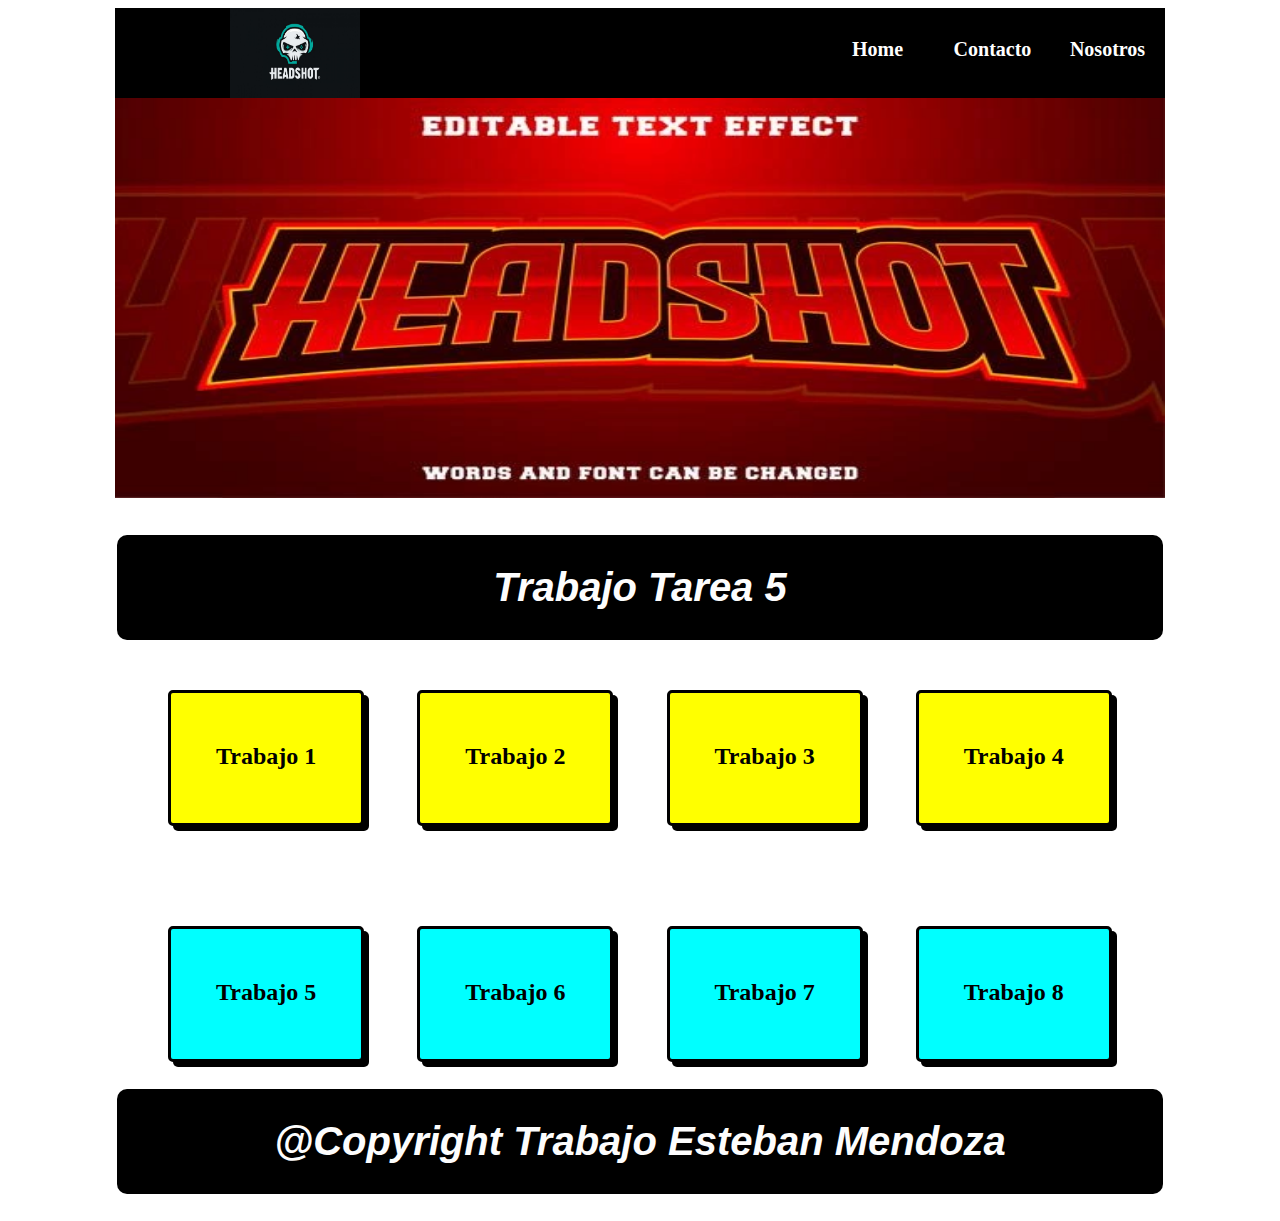
<file: index.html>
<!DOCTYPE html>
<html lang="en">
<head>
    <meta charset="UTF-8">
    <meta http-equiv="X-UA-Compatible" content="IE=edge">
    <meta name="viewport" content="width=device-width, initial-scale=1.0">
    <title>Flexbox</title>
    <link rel="stylesheet" href="css/estilos.css">
</head>
<body>
    <div class="container">
        <div class="section1">
            <div class="item item-1">
                <p>Nosotros</p>
            </div>
            <div class="item item-2"><p>Contacto</p></div>
            <div class="item item-3"><p>Home</p></div>
            <div class="item item-4"></div>
            <div class="item item-5"></div>
            <div class="item item-6"></div>
            <div class="item item-7"></div>
            <div class="item item-8"><center><img src="img/g-logo.jpg" width="130" height="90"><center></center></div>
            <div class="item item-9"></div>
        </div>
        <div class="section2">
            <center><img src="img/gun2.jpg" width="1050" height="400"></center>
        </div>
        
        <header> 
            <h2 class="titulo1">Trabajo Tarea 5</h2>
        </header>

        <div class="section3">
            <div class="item2 item-10">
                <h2 id="textline">Trabajo 1</h2>
            </div>
            <div class="item2 item-11">
                <h2 id="textline">Trabajo 2</h2>
            </div>
            <div class="item2 item-12">
                <h2 id="textline">Trabajo 3</h2>
            </div>
            <div class="item2 item-13">
                <h2 id="textline">Trabajo 4</h2>
            </div>
        </div>

        <div class="section4">
            <div class="item3 item-10">
                <h2 id="textline">Trabajo 5</h2>
            </div>
            <div class="item3 item-11">
                <h2 id="textline">Trabajo 6</h2>
            </div>
            <div class="item3 item-12">
                <h2 id="textline">Trabajo 7</h2>
            </div>
            <div class="item3 item-13">
                <h2 id="textline">Trabajo 8</h2>
            </div>
        </div>

        <footer>
            <h1 class="titulo2">@Copyright Trabajo Esteban Mendoza</h1>
        </footer>

    </div>
    
</body>
</html>
</file>
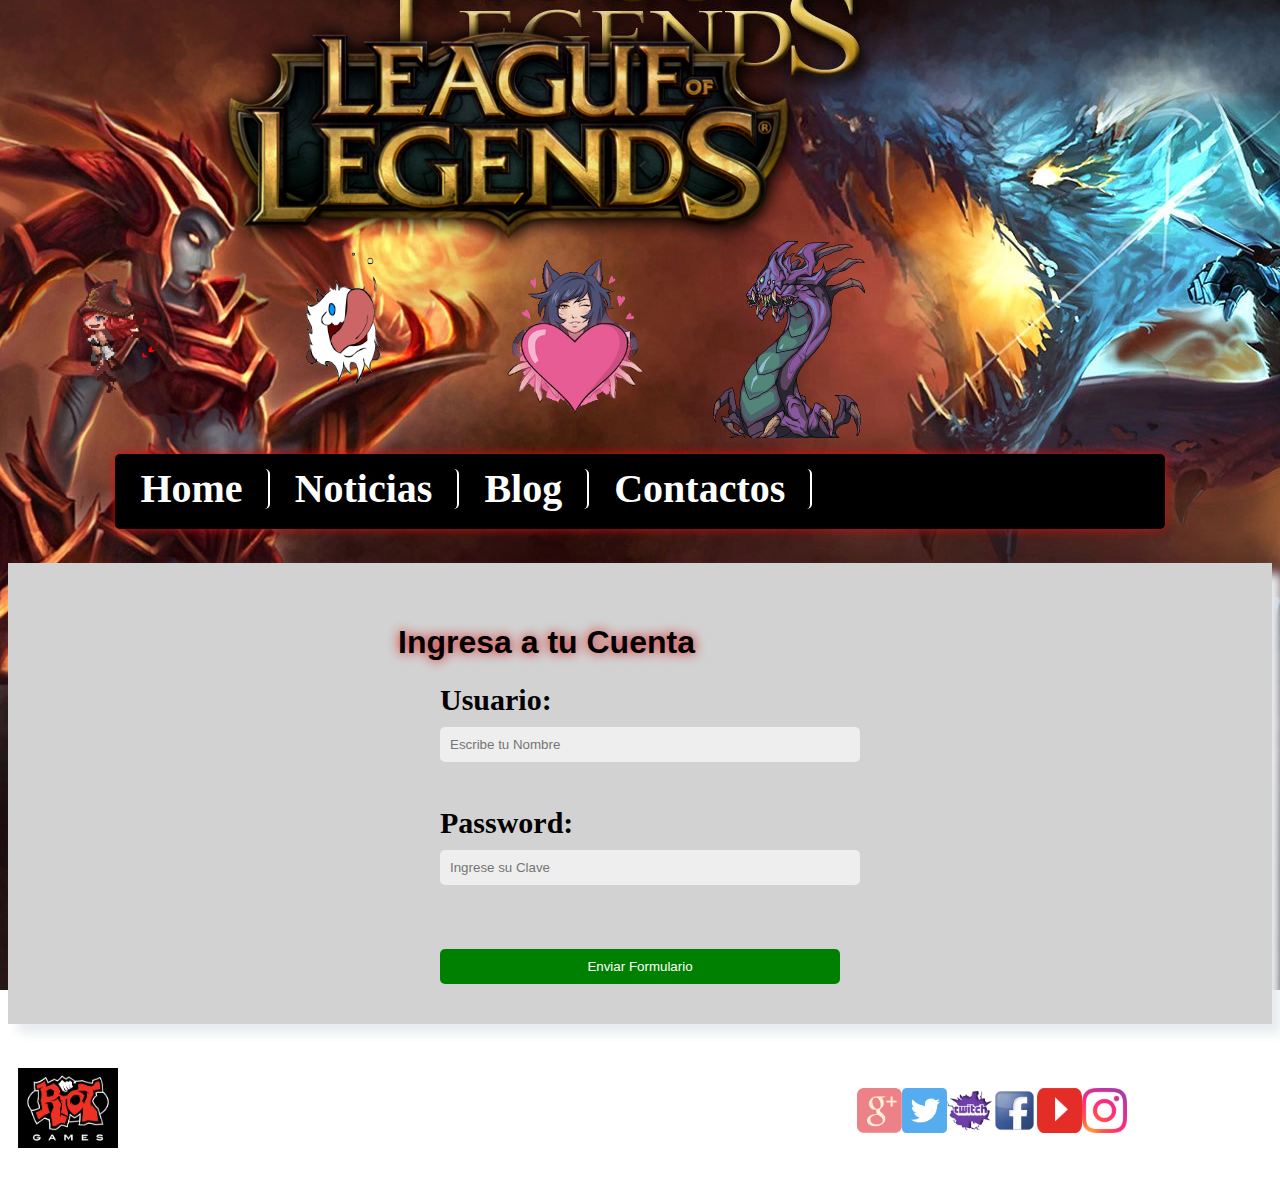
<file: blog.html>
<!DOCTYPE html PUBLIC "-//W3C//DTD XHTML 1.0 Transitional//EN"
  "http://www.w3.org/TR/xhtml1/DTD/xhtml1-transitional.dtd">
<html xmlns="http://www.w3.org/1999/xhtml">
<head>

<meta charset="utf-8" />
<title>Ejemplo de estilos CSS en un archivo externo</title>
<link rel="stylesheet" type="text/css" href="css/estilo.css" media="screen" />
</head>
 
<body>

	
	<div id="header">
	
		<div id="logo">
		<center><img src="img/lol.png" with="1000" height="250" ><center>
		</div>		
	</div>
	
	<br>
	<img src="img/miss.gif" with="600" height="200" ><img src="img/poro.gif" with="600" height="200" ><img src="img/ahri.gif" with="600" height="200" ><img src="img/nasur.gif" with="600" height="200" >
	
	<div id="nav">
	<center>
	<ul>
		<li><a href="index.html">Home</a></li>  
		<li><a href="Proyectos.html">Noticias</a></li>  
		<li><a href="blog.html">Blog</a></li>  
		<li><a href="contacto.html">Contactos</a></li>  
	</ul>
	</center>	
	</div>
	<div id="limpiar"></div>
	
	<div id="section">
		<div id="contacto">	
				
				</div>
				<br>
				<div id="formulario">
					<h1> Ingresa a tu Cuenta </h1>
					<form action="">
				
						<label>Usuario: </label>
						<br>
						<input type="text" name="nombre" class="Campo" placeholder="Escribe tu Nombre"/><br>
						<br>
					
						<label>Password: </label>
						<br>
						<input type="password" name="clave" class="Campo" placeholder="Ingrese su Clave"/><br>
						<br>
					
											
						<input type="submit" value="Enviar Formulario" class="boton" /><br>
					
					</form>	
				
				
				</div>
				
				
	</div>	
	
	<br><br>
	<div id="limpiar"></div>
	<div id="footer">
		<div id="redes">
		<a href="https://www.riotgames.com/en"><img src="img/riot.png" width="100" height="80" float="right"></a>
			<ul>
				<li><a href="https://play.lan.leagueoflegends.com/es_MX"><img src="img/google.png" width="45" height="45"></a></li>
				<li><a href="https://twitter.com/lolesportslan?lang=en"><img src="img/twitter.png" width="45" height="45"></a></li>
				<li><a href="https://www.twitch.tv/lolesportsla"><img src="img/twitch.png" width="45" height="45"></a></li>
				<li><a href="https://www.facebook.com/League-of-Legends-Latinoam%C3%A9rica-1786659884987801/"><img src="img/face.png" width="45" height="45"></a></li>
				<li><a href="https://www.youtube.com/watch?v=WWa5uAzYDkQ"><img src="img/youtube.png" width="45" height="45"></a></li>
				<li><a href="https://www.instagram.com/leagueoflegends/?hl=en"><img src="img/insta.png" width="45" height="45"></a></li>
			</ul>
		<center><p float="center">© 2018-06-01. Todos los derechos reservados por la pagina a Esteban Mendoza y Matias Silva, 
		Toda la marca de League of Legends es comercializable y registrada a Riot Games, Inc.<p></center>
		</div>
		
	</div>



	

</body>
</html>
</file>
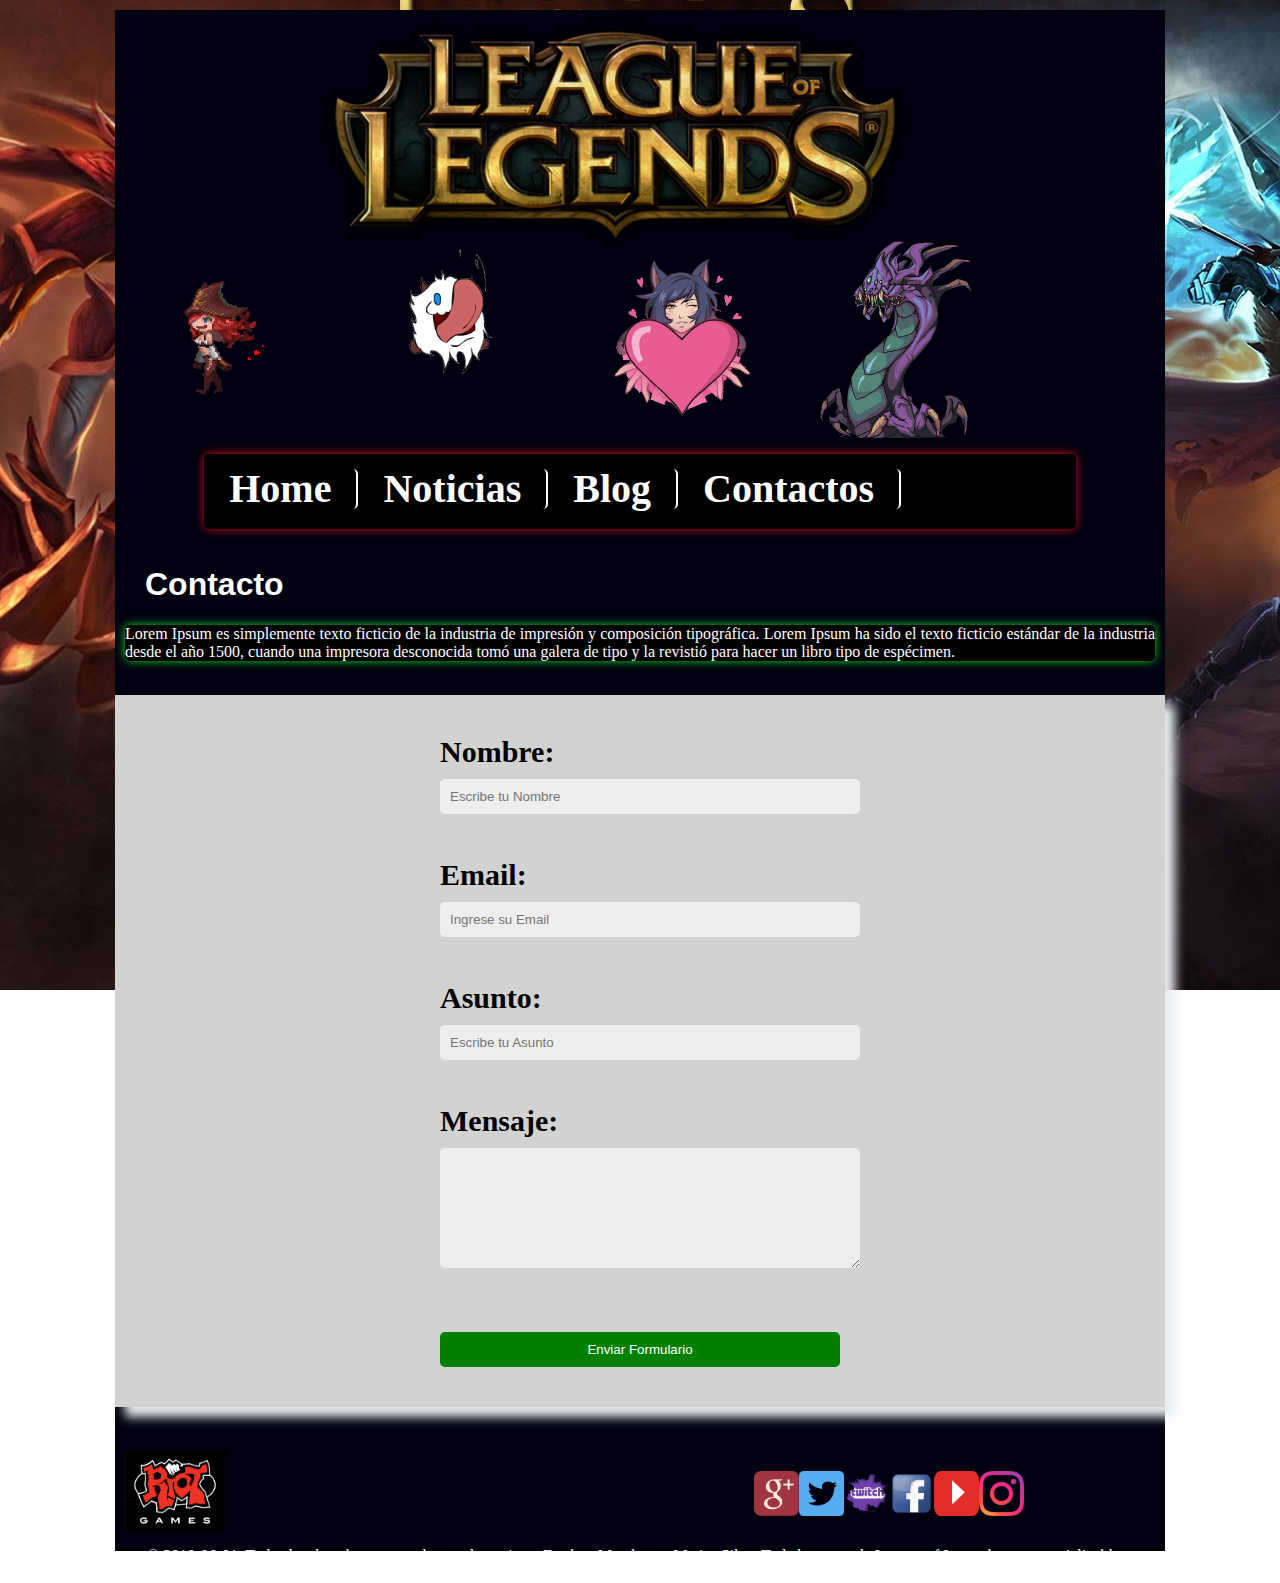
<file: contacto.html>
<!DOCTYPE html PUBLIC "-//W3C//DTD XHTML 1.0 Transitional//EN"
  "http://www.w3.org/TR/xhtml1/DTD/xhtml1-transitional.dtd">
<html xmlns="http://www.w3.org/1999/xhtml">
<head>

<meta charset="utf-8" />
<title>Ejemplo de estilos CSS en un archivo externo</title>
<link rel="stylesheet" type="text/css" href="css/estilo.css" media="screen" />
</head>
 
<body>
<div id="container">
	
	<div id="header">
	
		<div id="logo">
		<center><img src="img/lol.png" with="1000" height="250" ><center>
		</div>		
	</div>
	
	<br>
	<img src="img/miss.gif" with="600" height="200" ><img src="img/poro.gif" with="600" height="200" ><img src="img/ahri.gif" with="600" height="200" ><img src="img/nasur.gif" with="600" height="200" >
	
	<div id="nav">
	<center>
	<ul>
		<li><a href="index.html">Home</a></li>  
		<li><a href="Proyectos.html">Noticias</a></li>  
		<li><a href="blog.html">Blog</a></li>  
		<li><a href="contacto.html">Contactos</a></li>  
	</ul>
	</center>	
	</div>
	<div id="limpiar"></div>
	
	<div id="section">
		<div id="contacto">
		
			<h1> Contacto</h1>
				
				<div class="contenido">
				<p align="justify" margin="0">Lorem Ipsum es simplemente texto ficticio de la industria de impresión y 
				composición tipográfica. Lorem Ipsum ha sido el texto ficticio estándar de 
				la industria desde el año 1500, cuando una impresora desconocida tomó una galera 
				de tipo y la revistió para hacer un libro tipo de espécimen.</p>
				
				</div>
				<br>
				<div id="formulario">
				
					<form action="">
				
						<label>Nombre: </label>
						<br>
						<input type="text" name="nombre" class="Campo" placeholder="Escribe tu Nombre"/><br>
						<br>
					
						<label>Email: </label>
						<br>
						<input type="text" name="email" class="Campo" placeholder="Ingrese su Email"/><br>
						<br>
					
						<label>Asunto: </label>
						<br>
						<input type="text" name="asunto" class="Campo" placeholder="Escribe tu Asunto"/><br>
						<br>
					
						<label>Mensaje: </label>
						<br>
						<textarea cols="30" rows="10" placeholder="Escribe tu Mensaje" class="Campo"> </textarea><br>
						<br>
					
						<input type="submit" value="Enviar Formulario" class="boton" /><br>
					
					</form>	
				
				
				</div>
				
				
		</div>		
	</div>	
	
	<br><br>
	<div id="limpiar"></div>
	<div id="footer">
		<div id="redes">
		<a href="https://www.riotgames.com/en"><img src="img/riot.png" width="100" height="80" float="right"></a>
			<ul>
				<li><a href="https://play.lan.leagueoflegends.com/es_MX"><img src="img/google.png" width="45" height="45"></a></li>
				<li><a href="https://twitter.com/lolesportslan?lang=en"><img src="img/twitter.png" width="45" height="45"></a></li>
				<li><a href="https://www.twitch.tv/lolesportsla"><img src="img/twitch.png" width="45" height="45"></a></li>
				<li><a href="https://www.facebook.com/League-of-Legends-Latinoam%C3%A9rica-1786659884987801/"><img src="img/face.png" width="45" height="45"></a></li>
				<li><a href="https://www.youtube.com/watch?v=WWa5uAzYDkQ"><img src="img/youtube.png" width="45" height="45"></a></li>
				<li><a href="https://www.instagram.com/leagueoflegends/?hl=en"><img src="img/insta.png" width="45" height="45"></a></li>
			</ul>
		<center><p float="center">© 2018-06-01. Todos los derechos reservados por la pagina a Esteban Mendoza y Matias Silva, 
		Toda la marca de League of Legends es comercializable y registrada a Riot Games, Inc.<p></center>
		</div>
		
	</div>
</div>
</body>
</html>
</file>
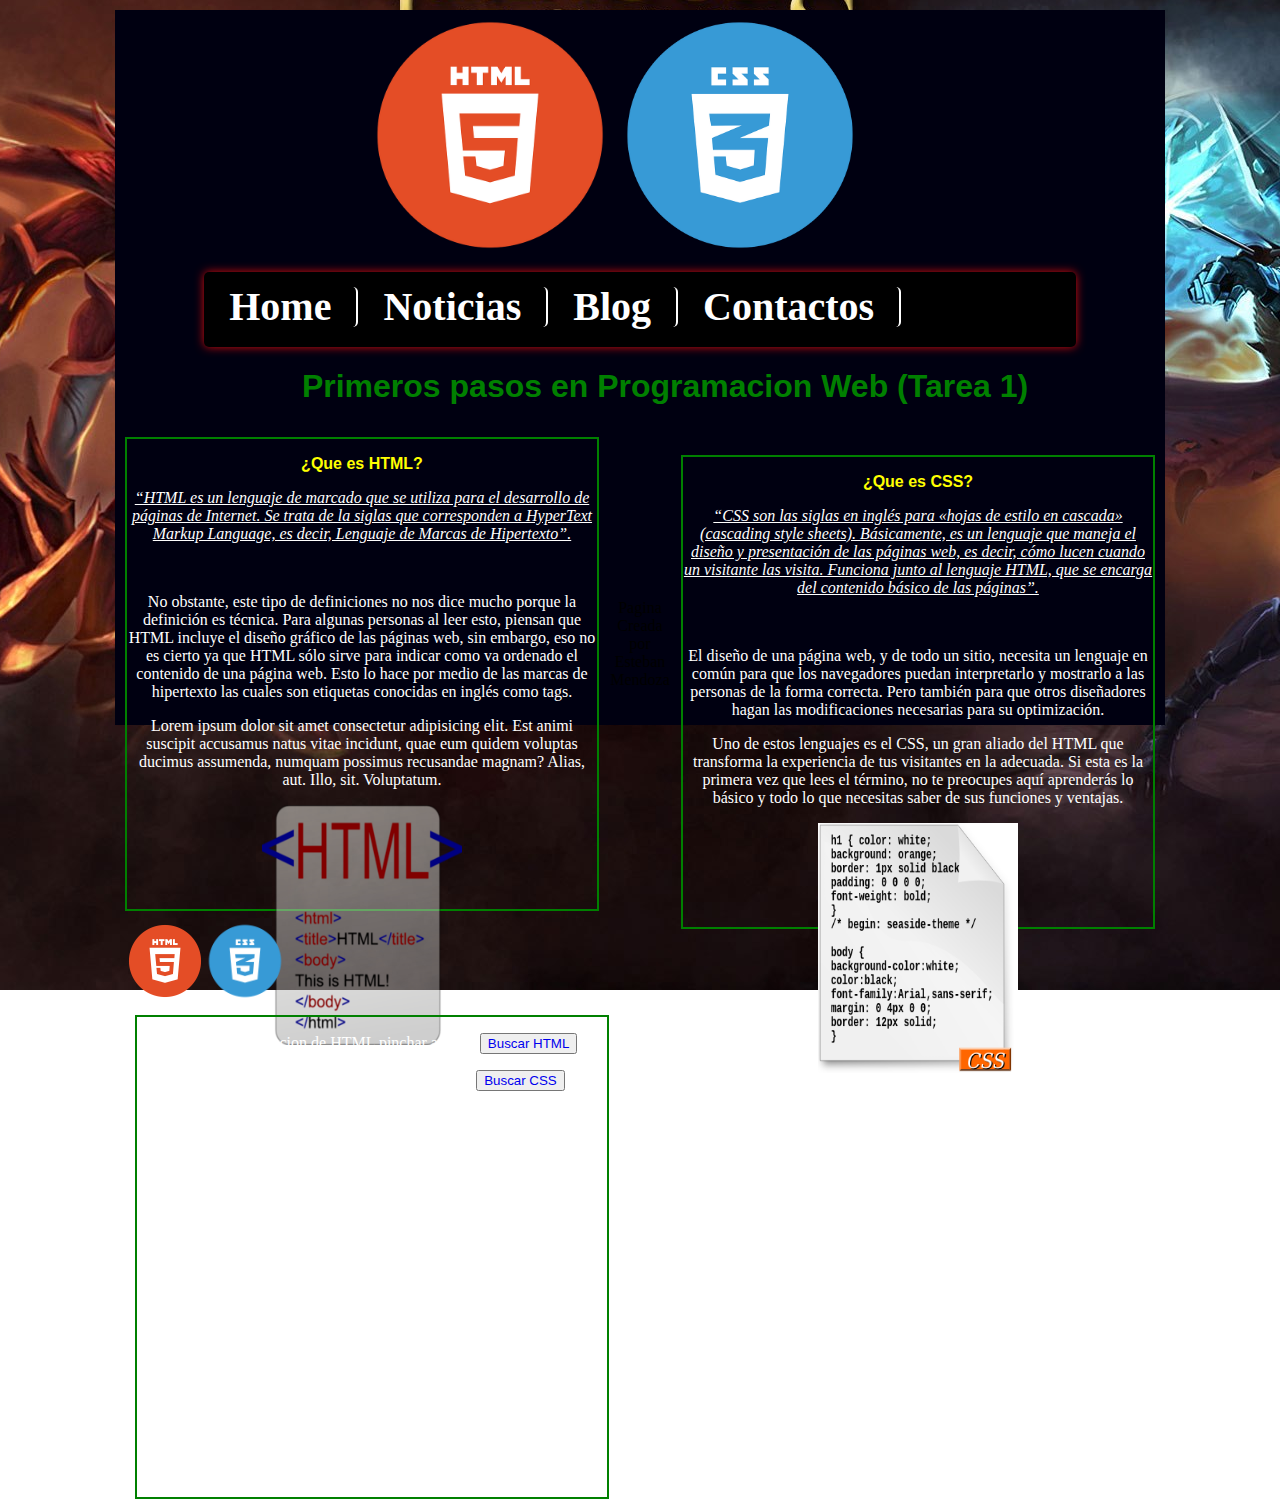
<file: practica.html>
<!DOCTYPE html>
<html lang="en">
  <head>
    <meta charset="UTF-8" />
    <meta http-equiv="X-UA-Compatible" content="IE=edge" />
    <meta name="viewport" content="width=device-width, initial-scale=1.0" />
    <title>Tarea 1</title>
    <link rel="stylesheet" type="text/css" href="css/estilo.css" media="screen">
  </head>

  <body>
    
    <div id="container"> 
      
      <div id="header">
        <div id="logo">
          <center><img src="img/logo-html.png" with="1000" height="250" ><img src="img/logo-css.png" with="1000" height="250" ></center>
        </div>
      </div>
      <br><br>
      <div id="nav">
        <center>
        <ul>
          <li><a href="practica.html">Home</a></li>  
          <li><a href="practica.html">Noticias</a></li>  
          <li><a href="practica.html">Blog</a></li>  
          <li><a href="practica.html">Contactos</a></li>  
        </ul>
        </center>	
      </div>
      
      <center><h1>Primeros pasos en Programacion Web (Tarea 1)</h1></center>

      <div id="section1">
        <center><h3> ¿Que es HTML? </h3></center>
        <center><p style="font-style: italic; text-decoration: underline;">	“HTML es un lenguaje de marcado que se utiliza para el desarrollo de páginas de Internet. 
          Se trata de la siglas que corresponden a HyperText Markup Language, es decir, Lenguaje de Marcas de Hipertexto”. </p>
          <br>
          <p>
            No obstante, este tipo de definiciones no nos dice mucho porque la definición es técnica. 
            Para algunas personas al leer esto, piensan que HTML incluye el diseño gráfico de las páginas web, 
            sin embargo, eso no es cierto ya que HTML sólo sirve para indicar como va ordenado el contenido de una página web. 
            Esto lo hace por medio de las marcas de hipertexto las cuales son etiquetas conocidas en inglés como tags.
          </p>
          <p>Lorem ipsum dolor sit amet consectetur adipisicing elit. Est animi suscipit accusamus natus vitae incidunt, 
            quae eum quidem voluptas ducimus assumenda, numquam possimus recusandae magnam? Alias, aut. Illo, sit. Voluptatum.</p>
        <img src="img/HTML_logo.png" width="200" height="240">
        </center>
        
      </div>
      <br>
      <div id="section2">
        <center><h3> ¿Que es CSS? </h3></center>
        <center><p style="font-style: italic; text-decoration: underline;">	“CSS son las siglas en inglés para «hojas de estilo en cascada» (cascading style sheets). 
          Básicamente, es un lenguaje que maneja el diseño y presentación de las páginas web, es decir, cómo lucen cuando 
          un visitante las visita. Funciona junto al lenguaje HTML, que se encarga del contenido básico de las páginas”. </p>
          <br>
          <p>
            El diseño de una página web, y de todo un sitio, necesita un lenguaje en común para que los navegadores puedan interpretarlo y mostrarlo a las personas de la forma correcta. 
            Pero también para que otros diseñadores hagan las modificaciones necesarias para su optimización.
          </p>
          <p>
            Uno de estos lenguajes es el CSS, un gran aliado del HTML que transforma la experiencia de tus visitantes en la adecuada. 
            Si esta es la primera vez que lees el término, no te preocupes aquí aprenderás lo básico y todo lo que necesitas saber de sus funciones y ventajas.
          </p>
        <img src="img/CSS_logo.png" width="200" height="250">
        </center>
        
      </div>

      <div id="footer">
        <img src="img/logo-html.png" width="80" height="80" ><img src="img/logo-css.png" width="80" height="80" >
        <div id="section3">
          <center><p style="text-decoration-color: azure;"> Para mas informacion de HTML pinchar aca --> <button><a style="text-decoration:none" href="https://codigofacilito.com/articulos/que-es-html">Buscar HTML</a></button> </p> </center>
          <center><p style="text-decoration-color: azure;"> Para mas informacion de CSS pinchar aca --> <button><a style="text-decoration:none" href="https://blog.hubspot.es/marketing/que-es-css">Buscar CSS</a></button> </p> </center>

        </div>
      </div>
      <br><br>

      <div id="creador">
        <center>Pagina Creada por Esteban Mendoza</center>
      </div>

      <br><br>
    </div>


  </body>
</html>
</file>
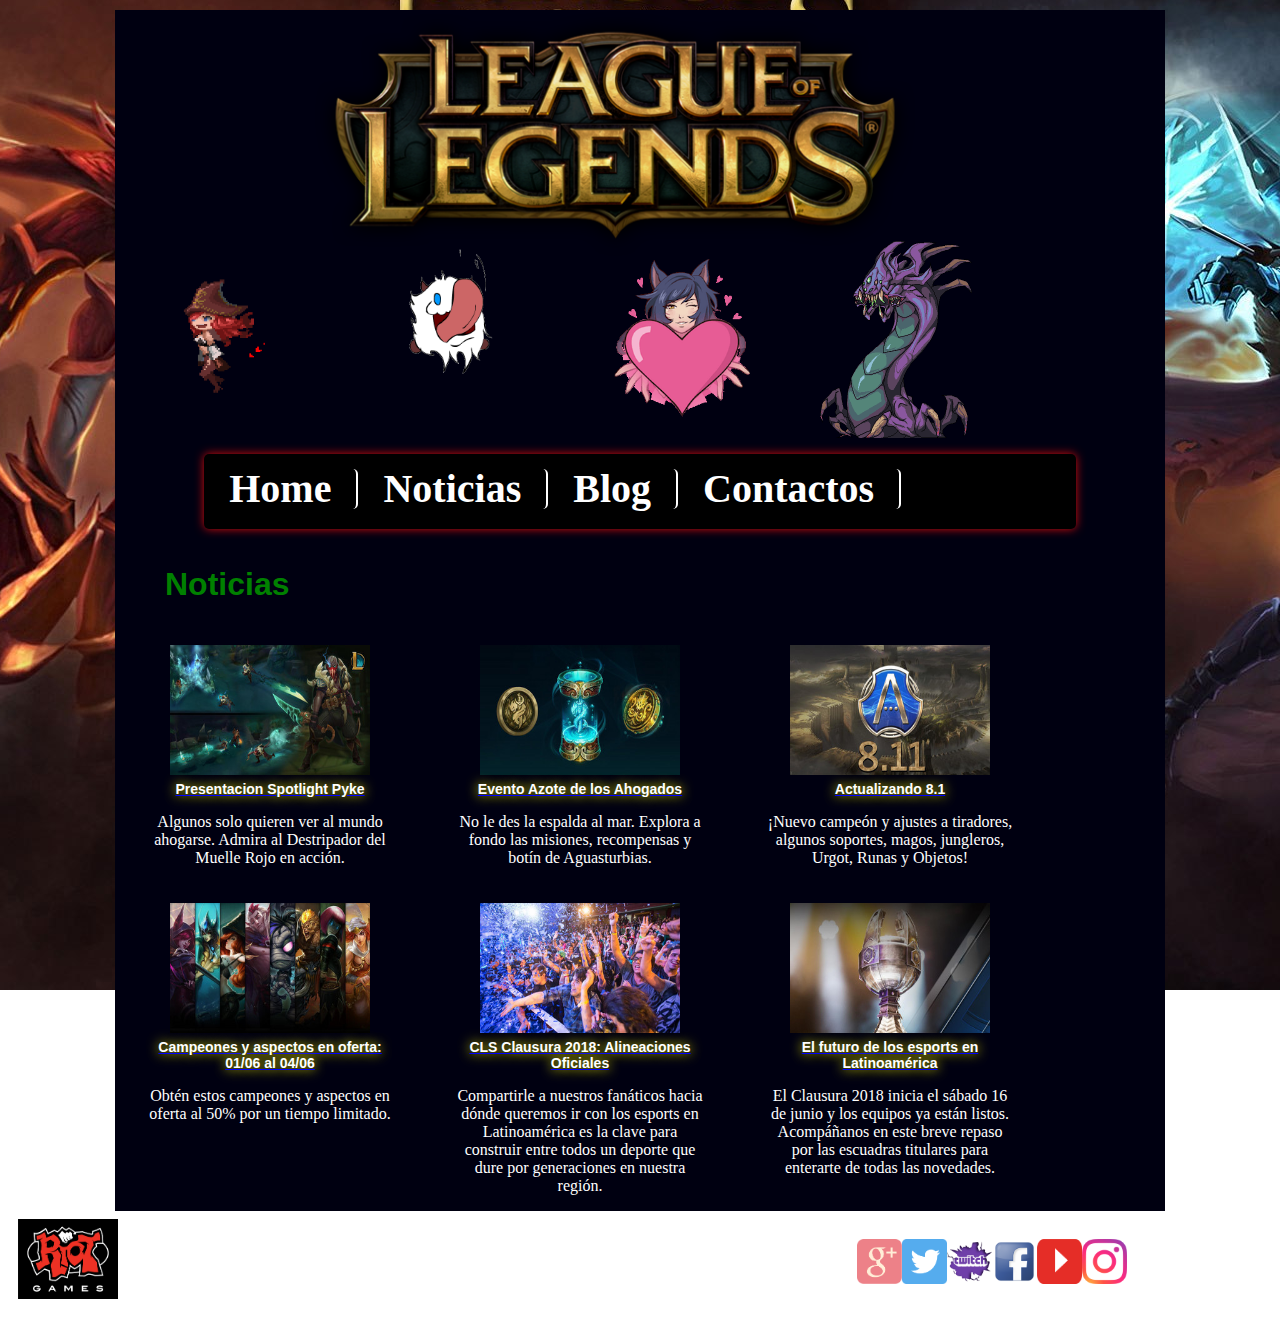
<file: Proyectos.html>
<!DOCTYPE html PUBLIC "-//W3C//DTD XHTML 1.0 Transitional//EN"
  "http://www.w3.org/TR/xhtml1/DTD/xhtml1-transitional.dtd">
<html xmlns="http://www.w3.org/1999/xhtml">
<head>

<meta charset="utf-8" />
<meta name="viewport" content="width=device-width, initial-scale=1.0">
<title>Ejemplo de estilos CSS en un archivo externo</title>
<link rel="stylesheet" type="text/css" href="css/estilo.css" media="screen" />
</head>
 
<body>
<div id="container">
	
	<div id="header">
	
		<div id="logo">
		<center><img src="img/lol.png" with="1000" height="250" ><center>
		</div>		
	</div>
	
	<br>
	<img src="img/miss.gif" with="600" height="200" ><img src="img/poro.gif" with="600" height="200" ><img src="img/ahri.gif" with="600" height="200" ><img src="img/nasur.gif" with="600" height="200" >
	
	<div id="nav">
	<center>
	<ul>
		<li><a href="index.html">Home</a></li>  
		<li><a href="Proyectos.html">Noticias</a></li>  
		<li><a href="blog.html">Blog</a></li>  
		<li><a href="contacto.html">Contactos</a></li>  
	</ul>
	</center>	
	</div>
	<div id="limpiar"></div>
	
	<div id="section">
		<h1>Noticias</h1>
			<article class="cajas">
				<div class="caja-proyectos">
					<center><img src="img/pyke.jpg" width="200" height="130" margin-left="1px"></center>
					<center><a href="https://www.youtube.com/watch?v=qSlYp1Lyhl8&feature=youtu.be"><h2 >Presentacion Spotlight Pyke</h2></a></center>
					<center><p>Algunos solo quieren ver al mundo ahogarse. Admira al Destripador del Muelle Rojo en acción.</p></center>	
				
				</div>
				
				<div class="caja-proyectos">
					<center><img src="img/evento.jpg" width="200" height="130"></center>
					<center><a href="https://las.leagueoflegends.com/es/news/game-updates/special-event/informacion-del-evento-azote-de-los-ahogados"><h2>Evento Azote de los Ahogados</h2></a></center>
					<center><p>No le des la espalda al mar. Explora a fondo las misiones, recompensas y botín de Aguasturbias.<p></center>	
				
				</div>
				
				<div class="caja-proyectos">
					<center><img src="img/actualizando.jpg" width="200" height="130"></center>
					<center><a href="https://las.leagueoflegends.com/es/news/game-updates/gameplay/actualizando-811"><h2>Actualizando 8.1</h2></a></center>
					<center><p>¡Nuevo campeón y ajustes a tiradores, algunos soportes, magos, jungleros, Urgot, Runas y Objetos!<p></center>	
				
				</div>
				
				<div class="caja-proyectos">
					<center><img src="img/campeones.jpg" width="200" height="130"></center>
					<center><a href="https://las.leagueoflegends.com/es/news/store/sales/campeones-y-aspectos-en-oferta-01/06-al-04/06"><h2>Campeones y aspectos en oferta: 01/06 al 04/06</h2></a></center>
					<center><p>Obtén estos campeones y aspectos en oferta al 50% por un tiempo limitado.<p></center>	
				
				</div>
				
				<div class="caja-proyectos">
					<center><img src="img/publico.jpg" width="200" height="130"></center>
					<center><a href="https://las.lolesports.com/noticias/el-futuro-de-los-esports-en-latinoamerica-105153"><h2>CLS Clausura 2018: Alineaciones Oficiales</h2></a></center>
					<center><p>Compartirle a nuestros fanáticos hacia dónde queremos ir con los esports en Latinoamérica es la clave para construir entre todos un deporte que dure por generaciones en nuestra región.<p></center>	
				
				</div>
					
				<div class="caja-proyectos">
					<center><img src="img/copa.jpg" width="200" height="130"></center>
					<center><a href="https://las.lolesports.com/noticias/cls-clausura-2018-alineaciones-oficiales-105023"><h2>El futuro de los esports en Latinoamérica</h2></a></center>
					<center><p>El Clausura 2018 inicia el sábado 16 de junio y los equipos ya están listos. Acompáñanos en este breve repaso por las escuadras titulares para enterarte de todas las novedades.<p></center>	
				
				</div>
	
	</div>
	<div id="limpiar"></div>
	
</div>

	<div id="footer">
		<div id="redes">
		<a href="https://www.riotgames.com/en"><img src="img/riot.png" width="100" height="80" float="right"></a>
			<ul>
				<li><a href="https://play.lan.leagueoflegends.com/es_MX"><img src="img/google.png" width="45" height="45"></a></li>
				<li><a href="https://twitter.com/lolesportslan?lang=en"><img src="img/twitter.png" width="45" height="45"></a></li>
				<li><a href="https://www.twitch.tv/lolesportsla"><img src="img/twitch.png" width="45" height="45"></a></li>
				<li><a href="https://www.facebook.com/League-of-Legends-Latinoam%C3%A9rica-1786659884987801/"><img src="img/face.png" width="45" height="45"></a></li>
				<li><a href="https://www.youtube.com/watch?v=WWa5uAzYDkQ"><img src="img/youtube.png" width="45" height="45"></a></li>
				<li><a href="https://www.instagram.com/leagueoflegends/?hl=en"><img src="img/insta.png" width="45" height="45"></a></li>
			</ul>
		<center><p float="center">© 2018-06-01. Todos los derechos reservados por la pagina a Esteban Mendoza y Matias Silva, 
		Toda la marca de League of Legends es comercializable y registrada a Riot Games, Inc.<p></center>
		</div>
		
	</div>

</body>
</html>
</file>
<file: css/estilos.css>
.container{
    
    width: 1050px; /* ancho */
	margin: 0 auto; /* margen */
    
}

.section1{
    display: flex;
    flex-direction: row-reverse;
    flex-wrap: nowrap;
    
}

.section2{
    width: 1050px; /* ancho */
	margin: 0 auto; /* margen */
}

header{
    background: black;
    border-radius: 10px;
    margin: 2px;
    justify-content: space-around;
}

.titulo1{
    font-size: 40px;
    text-align: center;
    color: rgb(253, 253, 253);
    font-style: italic;
    font-family: 'Franklin Gothic Medium', 'Arial Narrow', Arial, sans-serif;
    padding: 30px;
    
}

.section3{
    margin-top: 50px;
    display: flex;
    justify-content: space-evenly;

}

.item{
    background: black;
    width: 130px;
    height: 90px;
    
}

.item2{
    padding: auto;
    background: yellow;
    width: 190px;
    height: 130px;
    border-radius: 5px;
    border-style: solid;
    box-shadow: black 5px 5px;
}

#textline{
    margin-top: 50px;
    text-align: center;
}

.item p{
    margin-top: 30px;
    text-align: center;
    font-size: 20px;
	font-weight:bold;
	color: white;
	font-family: Cooper Black;
}

.section4{
    margin-top: 100px;
    display: flex;
    justify-content: space-evenly;
}

.item3{
    padding: auto;
    background: aqua;
    width: 190px;
    height: 130px;
    border-radius: 5px;
    border-style: solid;
    box-shadow: black 5px 5px;
}

footer{
    background: black;
    border-radius: 10px;
    margin: 2px;
    justify-content: space-around;
}

.titulo2{
    font-size: 40px;
    text-align: center;
    color: rgb(253, 253, 253);
    font-style: italic;
    font-family: 'Franklin Gothic Medium', 'Arial Narrow', Arial, sans-serif;
    padding: 30px;
    
}
</file>
<file: css/estilo.css>
p { color: white; font-family: arial black; }
  h1{ margin-left:50px; color: green; font-family: Arial }
  body{background-image:url("trivico.jpg"); background-attachment:fixed;background-repeat:no-repeat;background-position:50% 50%}
  h2{ color: white; font-family: Arial }
  h3{ color: yellow; font-family: Arial; font-size:16px }
  #limpiar{clear:both;}
  

  #container{
	  width: 1050px; /* ancho */
	  margin: 0 auto; /* margen */
	  background: #001;
	  
	}
	
	#header{
		
	  width: 980px; /* ancho */
	  height: 200px;
	  margin: 10px 10px 10px 10px; /* margen */
	  border: 2px black;
	}
	/*
	#nav{
	  width: 980px;  ancho 
	  height: 80px;
	  margin: 10px 10px 10px 10px; 
	  border: 2px solid green;
	} 
	*/
	
	#nav ul{
	  margin-left: 0; /* RESET DE CAJA UL */
	  padding: 0; /* RESET DE CAJA UL */
	  list-style: none; /* quita la viñeta*/
	  width: 83%;
	  height: 60px;
	  background: black;
	  float: center;
	  padding-top: 15px;
	  display:block;
	  border-radius: 5px; /*  BORDES REDONDOS*/
	  box-shadow: 0 0 10px rgb(214, 11, 11)
	  
	}
	
	#nav li{		
		float: left;
		border-radius: 5px; /*  BORDES REDONDOS*/
	}
	
	#nav li a{		
		display: block;
		padding: 0 25px;
		border-right: 2px solid #fff;
		text-decoration: none;
		line-height: 40px;
		color: white;
		font-size:40px;
		font-weight:bold;
		color: white;
		font-family: Cooper Black;
		
		border-radius: 5px; /*  BORDES REDONDOS*/
	}
	
	#logo{
		float: center;
	}
	
	#header ul{
		padding:0;
		margin:0;
		width:400px;
		float:right;
		display: block;
		list-style:none;
		padding-top:20px;
		list-style: none; /* quita la viñeta*/
		
	}
	#header ul li{
		float:left;
	}
	
	#section1{
	  width: 470px; /* ancho */
	  height: 470px;
	  margin: 10px 10px 10px 10px; /* margen */
	  border: 2px solid green;
	  float: left; /*flota a la capa izq*/
	}
	
	#section2{
	  width: 470px; /* ancho */
	  height: 470px;
	  margin: 10px 10px 10px 10px; /* margen */
	  border: 2px solid green;
	  float: right; /*flota a la capa der*/
	}
	
	#section3{
	  width: 470px; /* ancho */
	  height: 480px;
	  margin: 10px 10px 10px 10px; /* margen */
	  border: 2px solid green;
	  float: left; /*flota a la capa izq*/
	}
	
	#section4{
	  width: 470px; /* ancho */
	  height: 480px;
	  margin: 10px 10px 10px 10px; /* margen */
	  border: 2px solid green;
	  float: right; /*flota a la capa der*/
	}
	
	#redes ul{
		padding:0;
		margin:0;
		width:400px;
		float:right;
		display: block;
		list-style:none;
		padding-top:20px;
		list-style: none; /* quita la viñeta*/
				
	}
	
	#redes ul li{
		float:left;		
	}
	
	#footer{
	  width: 98%; /* ancho */
	  height: 100px;
	  margin: 8px 8px 10px 10px; /* margen */
	}
	
	/* FORMULARIO DE CONTACTO */
	
	#contacto h1{
		color: white;
		font-weight:bold;
		margin-left: 30px;
	}
	
	.contenido{
		background-color: black;
		margin-left: 10px;
		margin-right:10px;
		border-radius: 5px; /*  BORDES REDONDOS*/
	    box-shadow: 0 0 10px rgb(11, 214, 29)
		
		
	}
	
	#formulario{
		background-color:#d2d2d2;
		margin-top: 0px;
		padding: 40px;	
		box-shadow: 10px 10px 10px rgb(233, 237, 240);
	}
	
	#formulario form{
		font-size: 14px;
		margin: 0 auto;
		width: 400px;
		font-family: Cooper Black;
		font-size:30px;
		font-weight:bold;
		
	}

	textarea{
		width: 400px;
		height: 100px;
	}
	
	.Campo{
		background:#eee;
		border: 0;
		margin-top:10px;
		margin-bottom: 10px;
		padding: 10px;
		width: 400px;
		
		border-radius: 5px;
	}
	
	.Campo:focus, textarea:focus{
		background: #fff;
		outline: none;
		box-shadow: 0 0 10px rgb(214, 11, 11);
	}
	
	.boton{
		background:#008000;
		border-radius: 5px; /*  BORDES REDONDOS*/
		border:0;
		color: #fff;
		margin-top: 20px;
		padding:10px;
		width:400px;
				
	}
	
	.boton:hover{
		background-color:#24607f
		
	}
	
	#formulario h1{
		color: black;
		font-weight:bold;
		margin-left: 350px;
		border-radius: 5px;
		text-shadow: 0 0 12px rgb(214, 11, 11);
	}
	
	/******SECCION PROYECTOS******/
	.caja-proyectos{
		
		width:250px;
		float:left;
		padding-top:20px;
		margin-right:30px;
		margin-left:30px;
		
	}
	
	.caja-proyectos h2{
		font-family: Arial;
		font-size:14px;
		color: solid white;
		margin:6px;
		border-radius: 4px;
		text-shadow: 0 0 12px rgb(250, 250, 0);
		
	}
	
	.caja-proyectos a{
		color: blue;
	}
	
	
	span.content-border {
    display: inline-block;
    width: auto;
    max-width: 100%;
}
	.content-border {
		box-sizing: border-box;
		padding: 4px;
		margin-top: 1px;
		background-color: transparent;
		-ms-filter: progid:DXImageTransform.Microsoft.gradient(startColorstr=#1A000000,endColorstr=#1A000000);
		filter: progid:DXImageTransform.Microsoft.gradient(startColorstr=#1A000000,endColorstr=#1A000000);
		background-color: rgba(0,0,0,0.1);
		border-left: 1px solid rgba(84,84,84,0.3);
		border-top: 1px solid rgba(84,84,84,0.3);
		border-bottom: 1px solid rgba(255,255,255,0.6);
		border-right: 1px solid rgba(255,255,255,0.6);
}
	.btn-large-primary, .btn-large-primary:visited {
		color: #222;
		border-color: #f6c653 #bd6a23 #b6631f #e8ab4a;
		background: #d79922 url(resources/images/lol-textures.jpg) no-repeat 50% -846px;
	}

	.btn-large, .btn-large:visited {
		box-sizing: border-box;
		border-style: solid;
		border-width: 3px;
		width: auto;
		font-family: "Adobe Garamond Pro",Garamond,Baskerville,"Baskerville Old Face","Hoefler Text","Times New Roman",serif;
		font-weight: bold;
		text-transform: uppercase;
		text-decoration: none;
		padding: 6px 10px 4px 10px;
		display: inline-block;
		text-align: center;
	}
	
	
	
	/******SECCION PROYECTOS******/
	@media only screen and (max-width: 780px) {
		body {
			margin:15px;
			background-color: lightgreen;
			
		}
		
		#container{
			width:96%;
			padding:2%;
			
		}
		
		#nav li a{
			float:none;
			margin: 0 auto;		
			border-radius:5px;
			font-size:20px;
		}
		
		#logo img{
			width:50%;
			height:auto;
			
		}
		#header{
			width:90%;
			
		}
		#header ul{
			width:90%;
			margin:0 auto;
			float:none;
		}
		
	}
</file>
